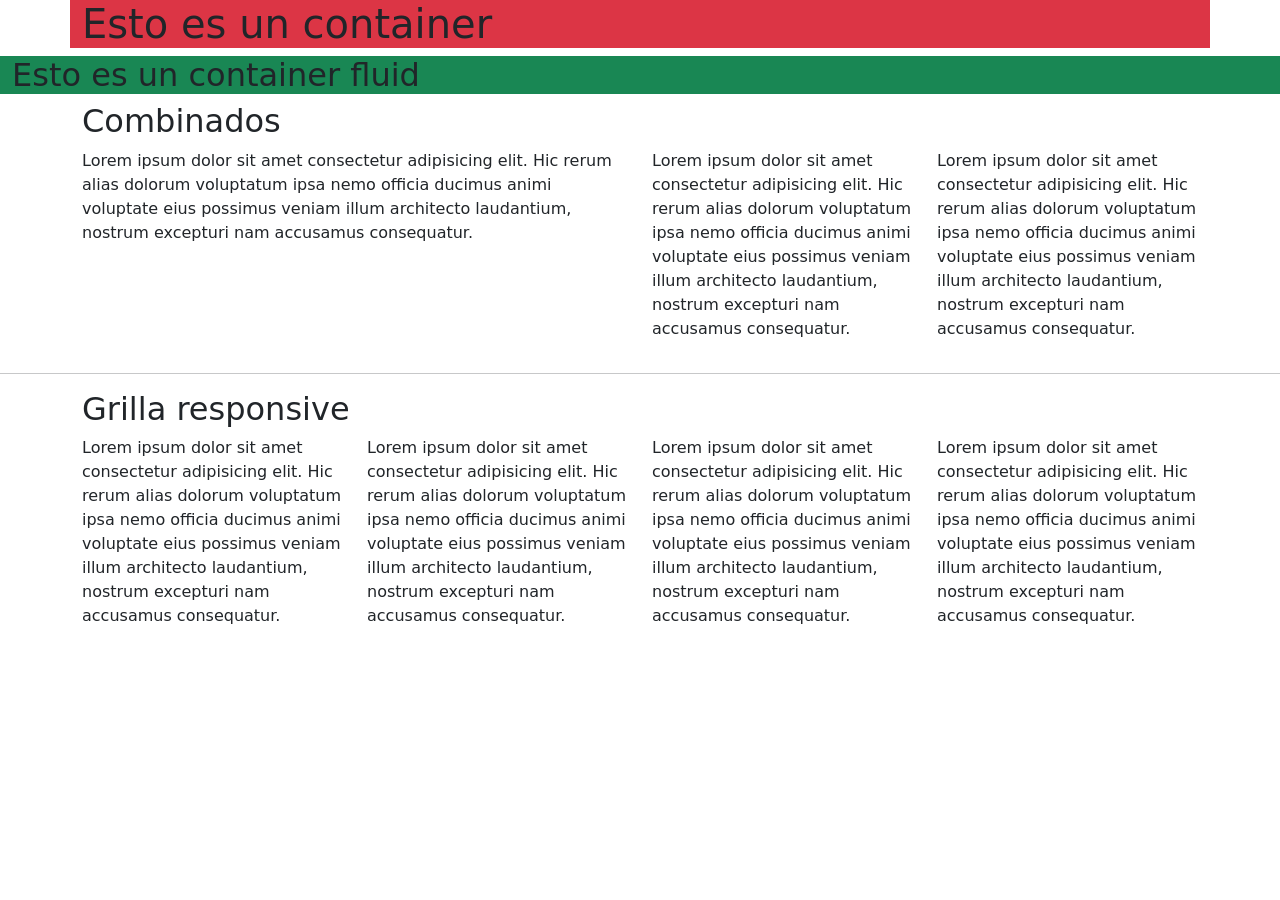
<file: clase07_bootstrap/index.html>
<!DOCTYPE html>
<html lang="en">
<head>
    <meta charset="UTF-8">
    <meta name="viewport" content="width=device-width, initial-scale=1.0">
    <title>Bootstrap</title>
    <!-- Bootstrap CSS -->
    <link href="https://cdn.jsdelivr.net/npm/bootstrap@5.3.8/dist/css/bootstrap.min.css" rel="stylesheet" integrity="sha384-sRIl4kxILFvY47J16cr9ZwB07vP4J8+LH7qKQnuqkuIAvNWLzeN8tE5YBujZqJLB" crossorigin="anonymous">
    
    <link rel="stylesheet" href="css/styles.css">
</head>
<body>

    
    <header class="container bg-danger">
        <h1>Esto es un container</h1>
    </header>
    <div class="container-fluid bg-success">
        <h2>Esto es un container fluid</h2>
    </div>

    <div class="container-fluid">
        <div class="container">
            <h2>Combinados</h2>
        </div>
    </div>

    <!-- sistema de grillas -->
    <section class="container">
        <div class="row">
            <div class="col-6">
                <p>Lorem ipsum dolor sit amet consectetur adipisicing elit. Hic rerum alias dolorum voluptatum ipsa nemo officia ducimus animi voluptate eius possimus veniam illum architecto laudantium, nostrum excepturi nam accusamus consequatur.</p>
            </div>
            <div class="col-3">
                <p>Lorem ipsum dolor sit amet consectetur adipisicing elit. Hic rerum alias dolorum voluptatum ipsa nemo officia ducimus animi voluptate eius possimus veniam illum architecto laudantium, nostrum excepturi nam accusamus consequatur.</p>
            </div>
            <div class="col-3">
                <p>Lorem ipsum dolor sit amet consectetur adipisicing elit. Hic rerum alias dolorum voluptatum ipsa nemo officia ducimus animi voluptate eius possimus veniam illum architecto laudantium, nostrum excepturi nam accusamus consequatur.</p>
            </div>
        </div>
    </section>

    <hr>

    <section class="container">
        <h2>Grilla responsive</h2>
        <div class="row">
            <div class="col-lg-3 col-md-6 col-sm-12">
                <p>Lorem ipsum dolor sit amet consectetur adipisicing elit. Hic rerum alias dolorum voluptatum ipsa nemo officia ducimus animi voluptate eius possimus veniam illum architecto laudantium, nostrum excepturi nam accusamus consequatur.</p>
            </div>
            <div class="col-lg-3 col-md-6 col-sm-12">
                <p>Lorem ipsum dolor sit amet consectetur adipisicing elit. Hic rerum alias dolorum voluptatum ipsa nemo officia ducimus animi voluptate eius possimus veniam illum architecto laudantium, nostrum excepturi nam accusamus consequatur.</p>
            </div>
            <div class="col-lg-3 col-md-6 col-sm-12">
                <p>Lorem ipsum dolor sit amet consectetur adipisicing elit. Hic rerum alias dolorum voluptatum ipsa nemo officia ducimus animi voluptate eius possimus veniam illum architecto laudantium, nostrum excepturi nam accusamus consequatur.</p>
            </div>
            <div class="col-lg-3 col-md-6 col-sm-12">
                <p>Lorem ipsum dolor sit amet consectetur adipisicing elit. Hic rerum alias dolorum voluptatum ipsa nemo officia ducimus animi voluptate eius possimus veniam illum architecto laudantium, nostrum excepturi nam accusamus consequatur.</p>
            </div>
        </div>
    </section>


    <!-- bootstrap JS -->
    <script src="https://cdn.jsdelivr.net/npm/bootstrap@5.3.8/dist/js/bootstrap.bundle.min.js" integrity="sha384-FKyoEForCGlyvwx9Hj09JcYn3nv7wiPVlz7YYwJrWVcXK/BmnVDxM+D2scQbITxI" crossorigin="anonymous"></script>
</body>
</html>
</file>
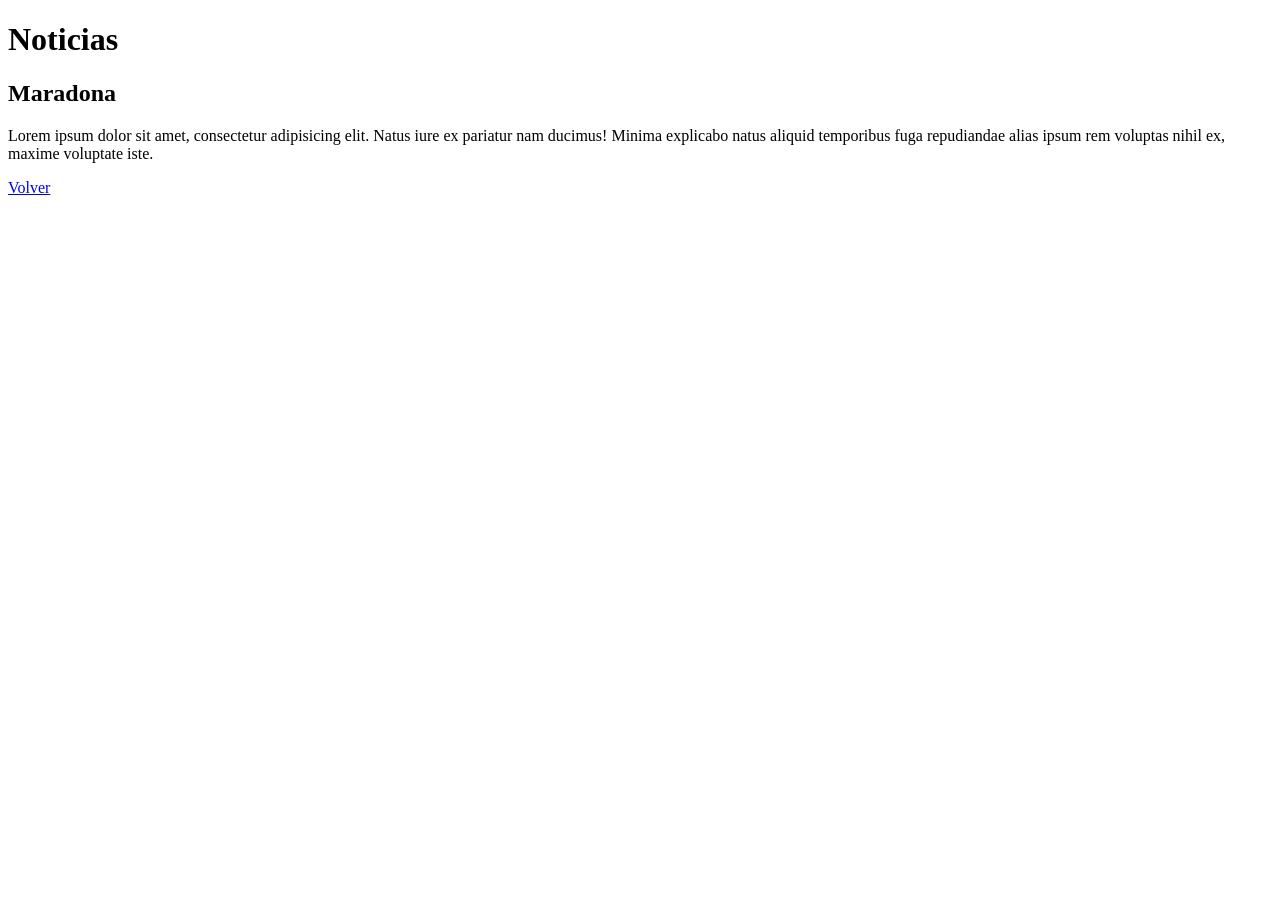
<file: clase03_HTML/noticias.html>
<!DOCTYPE html>
<html lang="en">
<head>
    <meta charset="UTF-8">
    <meta name="viewport" content="width=device-width, initial-scale=1.0">
    <title>Noticias</title>
</head>
<body>
    
    <!-- titulo seccion -->
    <h1>Noticias</h1>

    <h2>Maradona</h2>
    <p>Lorem ipsum dolor sit amet, consectetur adipisicing elit. Natus iure ex pariatur nam ducimus! Minima explicabo natus aliquid temporibus fuga repudiandae alias ipsum rem voluptas nihil ex, maxime voluptate iste.</p>

    <a href="index.html">Volver</a>

</body>
</html>
</file>
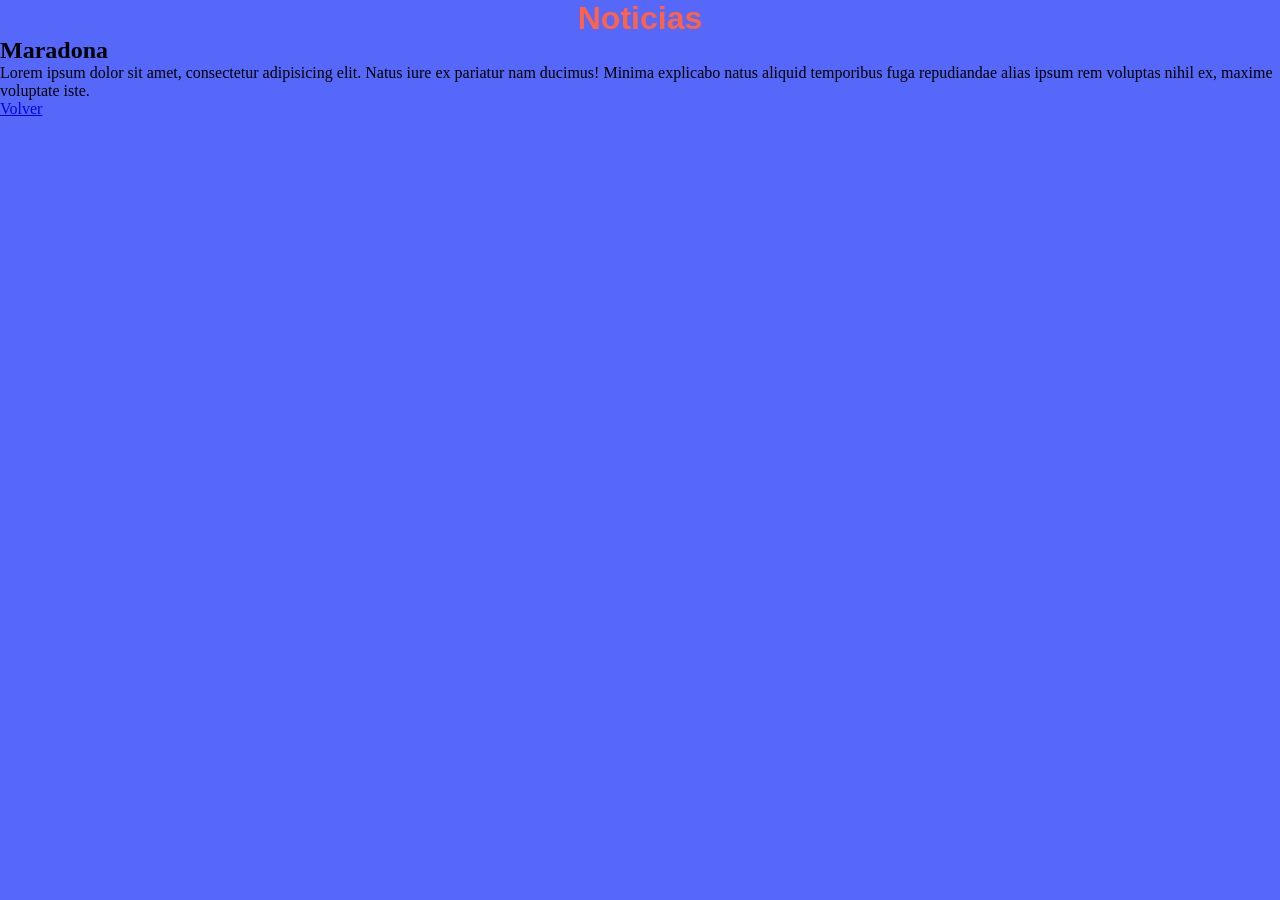
<file: clase04_CSS/noticias.html>
<!DOCTYPE html>
<html lang="en">
<head>
    <meta charset="UTF-8">
    <meta name="viewport" content="width=device-width, initial-scale=1.0">
    <title>Noticias</title>
    <link rel="stylesheet" href="css/styles.css">
</head>
<body>
    
    <!-- titulo seccion -->
    <h1>Noticias</h1>

    <h2>Maradona</h2>
    <p>Lorem ipsum dolor sit amet, consectetur adipisicing elit. Natus iure ex pariatur nam ducimus! Minima explicabo natus aliquid temporibus fuga repudiandae alias ipsum rem voluptas nihil ex, maxime voluptate iste.</p>

    <a href="index.html">Volver</a>

</body>
</html>
</file>
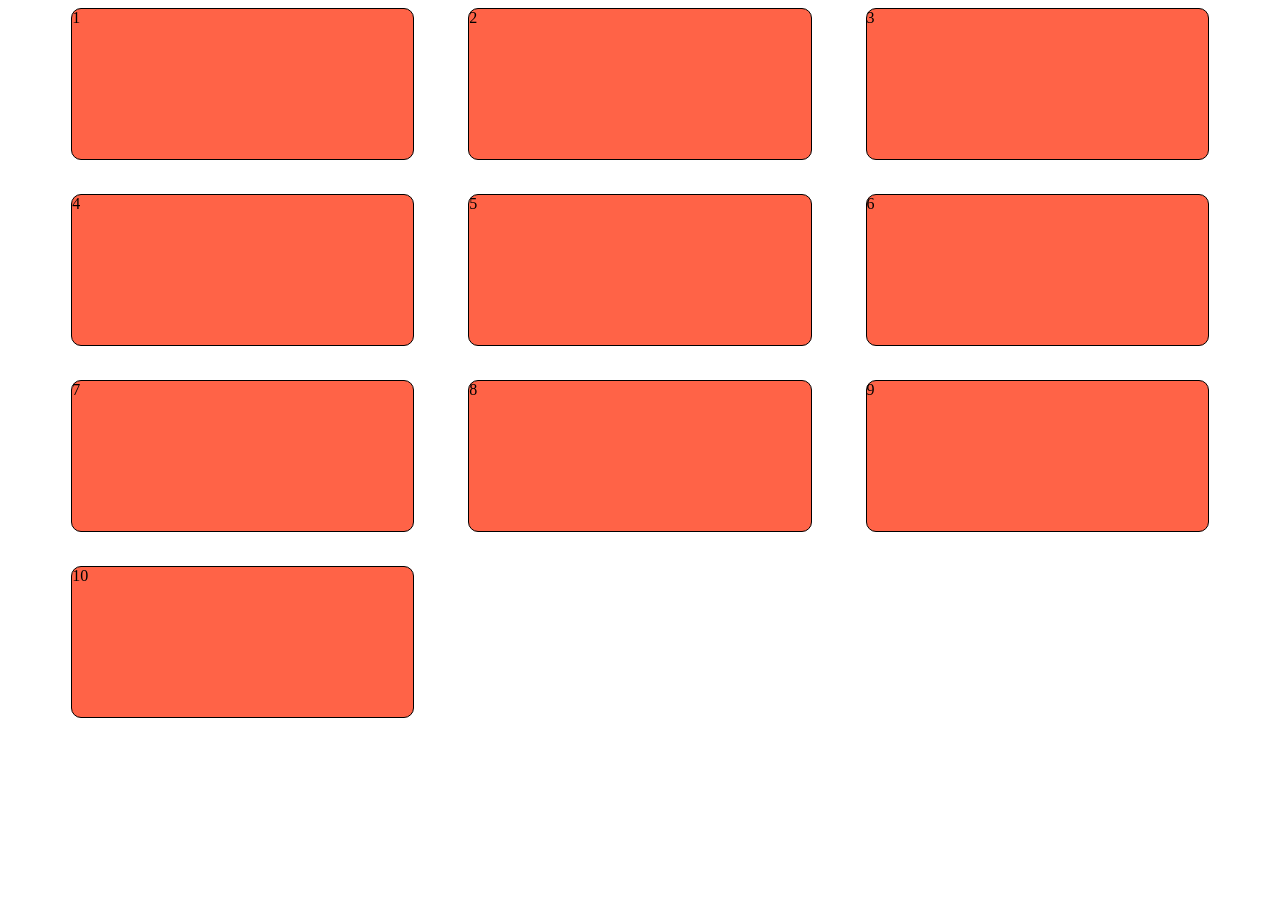
<file: clase05_flex/practica_flex.html>
<!DOCTYPE html>
<html lang="en">
<head>
    <meta charset="UTF-8">
    <meta name="viewport" content="width=device-width, initial-scale=1.0">
    <title>Prueba Flex</title>

    <style>
        .flex-container{
            width: 90%;
            margin: 0 auto;
            display: flex;
            flex-direction: row;
            flex-wrap: wrap;
            justify-content: space-between;
            }
            .flex-item {
                margin-bottom: 3%;
                background: tomato;
                width: 30%;
                height: 150px;
                border: 1px solid;
                border-radius: 10px;
            }
    </style>
</head>
<body>

    <!-- contenedor: div, header, section, footer, nav -->

    <div class="flex-container">
        <div class="flex-item">1</div>
        <div class="flex-item">2</div>
        <div class="flex-item">3</div>
        <div class="flex-item">4</div>
        <div class="flex-item">5</div>
        <div class="flex-item">6</div>
        <div class="flex-item">7</div>
        <div class="flex-item">8</div>
        <div class="flex-item">9</div>
        <div class="flex-item">10</div>
    </div>
    
</body>
</html>
</file>
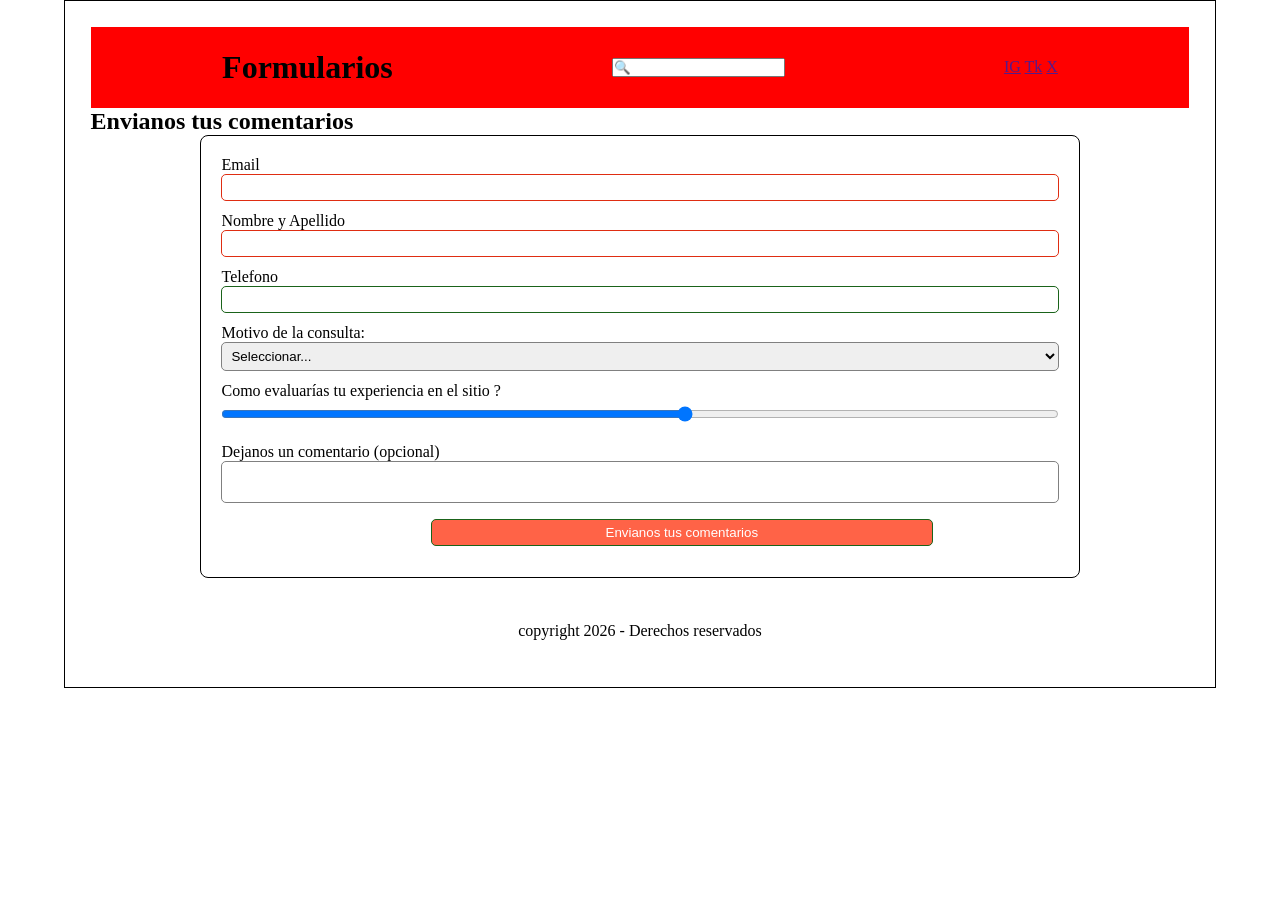
<file: clase06_forms/gacetilla.html>
<!DOCTYPE html>
<html lang="en">
<head>
    <meta charset="UTF-8">
    <meta name="viewport" content="width=device-width, initial-scale=1.0">
    <title>Ejercicio</title>
    <link rel="stylesheet" href="css/styles.css">
</head>
<body>
    
    <div id="mainContent">
        
        <header class="header">
            <div class="logo">
                <h1>
                    Formularios
                </h1>
            </div>

            <div class="search">
                <form action="" method="post">
                    <input type="search" name="" id="" placeholder="🔍">
                </form>
            </div>

            <nav>
                <a href="">IG</a>
                <a href="">Tk</a>
                <a href="">X</a>
            </nav>

        </header>

        <section id="contacto">

            <div>
                <h2>Envianos tus comentarios</h2>
            </div>

            <form id="formComents" action="" method="post">
<!-- 
    Tip Militar:
    - Todos los campos deben tener name=""
    - No se puede enviar un form vacio -> required
    -->
            <div>
                <label>
                    Email
                    <input type="email" name="email" required pattern="^[a-zA-Z0-9._%+-]+@[a-zA-Z0-9.-]+\.[a-zA-Z]{3}$">
                </label>
            </div>
            <div>
                <label for="nombreApellido">            Nombre y Apellido</label>
                <input type="text" name="nombreApellido" required>
            </div>
            
            <div>
                <label>
                Telefono
                <input type="tel" name="telefono" id="">
                </label>
            </div>

            <div>
                Motivo de la consulta:
                <select name="motivo" id="">
                    <option value="">Seleccionar...</option>
                    <option>
                        Reclamos por el servicio
                    </option>
                    <option>
                        Consulta sobre pagos
                    </option>
                    <option>Reseñas</option>
                </select>
            </div>

            <div>
                <span>Como evaluarías tu experiencia en el sitio ?</span>
                <input type="range" name="test-experiencia" min="1" max="10" step="1" >
            </div>

            <div>
                <label>
                    Dejanos un comentario (opcional)
                    <textarea name="comentario"></textarea>
                </label>
            </div>

            <div>
                <input type="submit" value="Envianos tus comentarios">
            </div>

            <!-- 
                Ejercicio:
                Email / 
                Nombre y Apellido / telefono / 
                Motivo de consulta / Likert (experiencia) / Comentario /
                Enviar
            -->

            </form>
            
        </section>

        <footer class="footer">
            <p>
                copyright 2026 - Derechos reservados
            </p>
        </footer>


    </div>


</body>
</html>
</file>
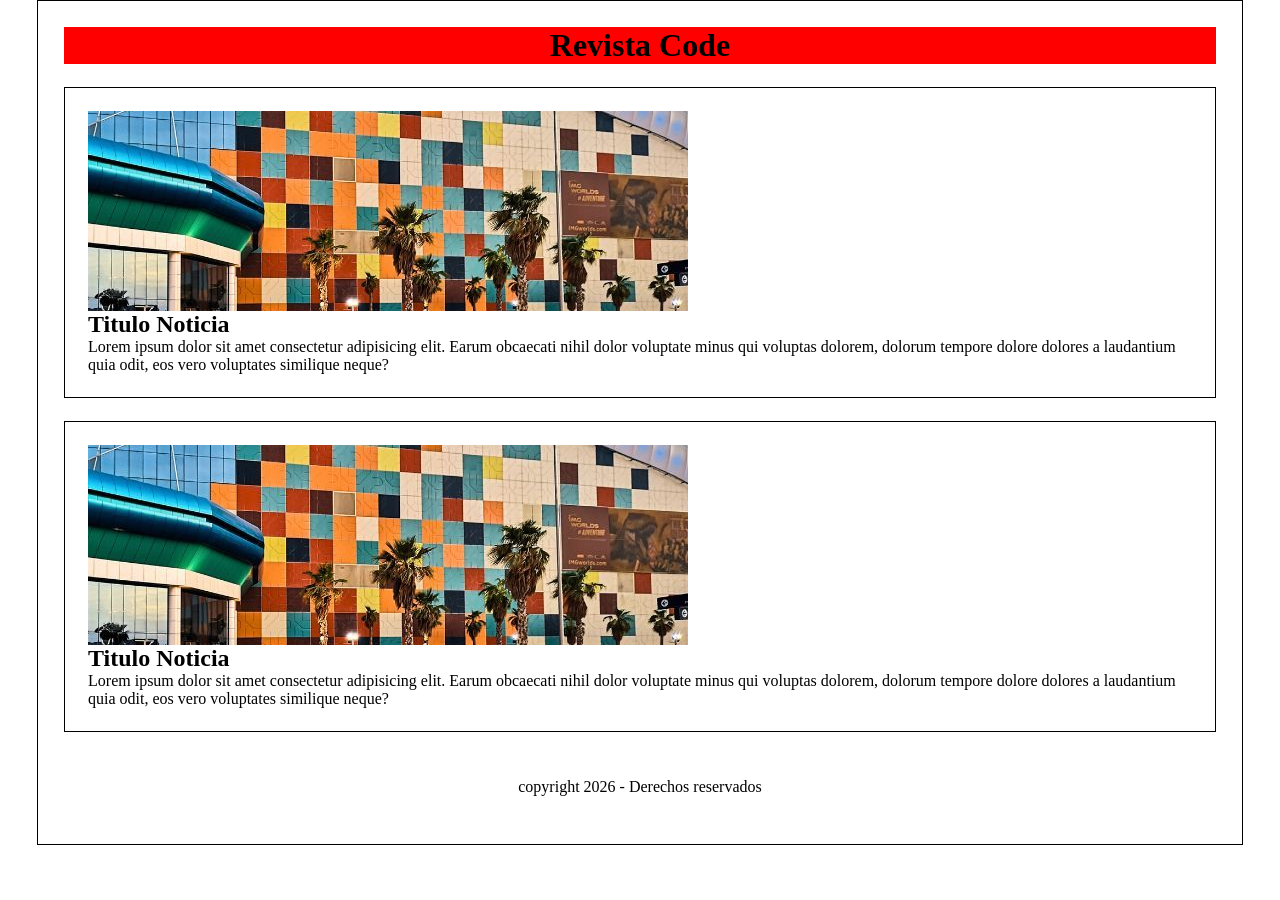
<file: ejercicios/gacetilla.html>
<!DOCTYPE html>
<html lang="en">
<head>
    <meta charset="UTF-8">
    <meta name="viewport" content="width=device-width, initial-scale=1.0">
    <title>Ejercicio</title>
    <link rel="stylesheet" href="css/styles.css">
</head>
<body>
    
    <div id="mainContent">
        
        <header class="header">
            <h1>
                Revista Code
            </h1>
        </header>
        <section class="noticias">
            <div class="noti">
                <div class="noti-img">
                    <img src="img/Dubai.jpg" alt="">
                </div>
                <div class="noti-content">
                    <h2>Titulo Noticia</h2>
                    <p>
                        Lorem ipsum dolor sit amet consectetur adipisicing elit. Earum obcaecati nihil dolor voluptate minus qui voluptas dolorem, dolorum tempore dolore dolores a laudantium quia odit, eos vero voluptates similique neque?
                    </p>
                </div>
            </div>

            <div class="noti">
                <div class="noti-img">
                    <img src="img/Dubai.jpg" alt="">
                </div>
                <div class="noti-content">
                    <h2>Titulo Noticia</h2>
                    <p>
                        Lorem ipsum dolor sit amet consectetur adipisicing elit. Earum obcaecati nihil dolor voluptate minus qui voluptas dolorem, dolorum tempore dolore dolores a laudantium quia odit, eos vero voluptates similique neque?
                    </p>
                </div>
            </div>
        </section>

        <footer class="footer">
            <p>
                copyright 2026 - Derechos reservados
            </p>
        </footer>


    </div>


</body>
</html>
</file>
<file: clase07_bootstrap/css/styles.css>
.bg1{
    background: #00aeac;
}
.bg2{
    background: #069291;
}
.slider{
    height: 250px;
}
.bg3{
    background: linear-gradient(rgb(48, 21, 172),rgb(76, 68, 235));
}
</file>
<file: clase04_CSS/css/styles.css>
/* css externo */

/* selector de elemento / etiqueta */
body{
    background: rgb(85, 104, 249);
}
h1{
    color: tomato; font-family: arial; text-align: center;
}

/* selector de clase

.nombreClase{
    propiedad:valor;
}

*/
.titulos{
    font-size: 1.5em;
    margin-top: 20px;
}

.principal{
    border: 1px solid black;
    border-radius: 10px;
}

/* selector ID */
#contenidoPrincipal{
    width: 80%;
    margin: 0 auto;
}

/* selector universal */
*{
    /* reset css */
    margin: 0;
    padding: 0;
    box-sizing: border-box;
}
</file>
<file: clase06_forms/css/styles.css>
*{
    margin: 0;
    padding: 0;
    box-sizing: border-box;
}

#mainContent{
    /* Modelo de caja */
    width: 90%;
    border: 1px solid black;
    margin-left: auto;
    margin-right: auto;
    padding: 2%;
    }
    .header{
        /* flex-container   */
        background: red;
        text-align: center;
        display: flex;
        flex-direction: row;
        justify-content: space-around;
        align-items: center;
        padding: 2%;
        
        }

        h1{
            margin:0 ;
        }
        /* flex-container */
        .noticias{
            display: flex;
            flex-direction: row;
            flex-wrap: wrap;
            justify-content: space-between;
        }
        /* flex-items */
        .noticias .noti{
            width: 30%;
            /* border: 1px solid black; */
            margin-top:2%;
            padding: 5%;
            background: rgb(82, 227, 101);
        }
        .noti .noti-img{
            overflow: hidden;
            height: 200px;
            }
            .noti .noti-img img{
                transform: translateY(-200px) translateX(-200px);
            }

            /* forms */

#formComents{
    width: 80%;
    margin: 0 auto;
    border: 1px solid;
    border-radius: 0.5em;
    padding: 20px;
    }
    #formComents div{
        margin-bottom: 0.7em;
    }
    #formComents input,#formComents select,#formComents textarea{
        width: 100%;
        /* font-size: 1.2em; */
        padding: 5px;
        border-radius: 5px;
        border: 1px solid grey;
    }
    #formComents textarea{
        resize: none;
    }
    /* boton envio */
    #formComents input[type="submit"]{
        width: 60%;
        background: tomato;
        color: white;
        cursor: pointer;
        margin-left: 25%;
    }
    #formComents input[type="submit"]:hover{
        background: rgb(236, 147, 131);
    }

    /* validacion */
    #formComents input:valid{
        border-color: rgb(26, 99, 26);
    }
    #formComents input:invalid{
        border-color: rgb(223, 45, 18);
    }


        .footer{
            margin-top: 2%;
            /* border-top:2px black solid; */
            padding: 2%;
            text-align: center;

            }
</file>
<file: ejercicios/css/styles.css>
*{
    margin: 0;
    padding: 0;
}

#mainContent{
    /* Modelo de caja */
    width: 90%;
    border: 1px solid black;
    margin-left: auto;
    margin-right: auto;
    padding: 2%;
    }
    .header{
        background: red;
        text-align: center;
        }
        h1{
            margin:0 ;
        }
        
        .noticias .noti{
            border: 1px solid black;
            margin-top:2%;
            padding: 2%;
        }
        .noti .noti-img{
            overflow: hidden;
            height: 200px;
            }
            .noti .noti-img img{
                transform: translateY(-200px) translateX(-200px);
            }
        .footer{
            margin-top: 2%;
            /* border-top:2px black solid; */
            padding: 2%;
            text-align: center;

            }
</file>
